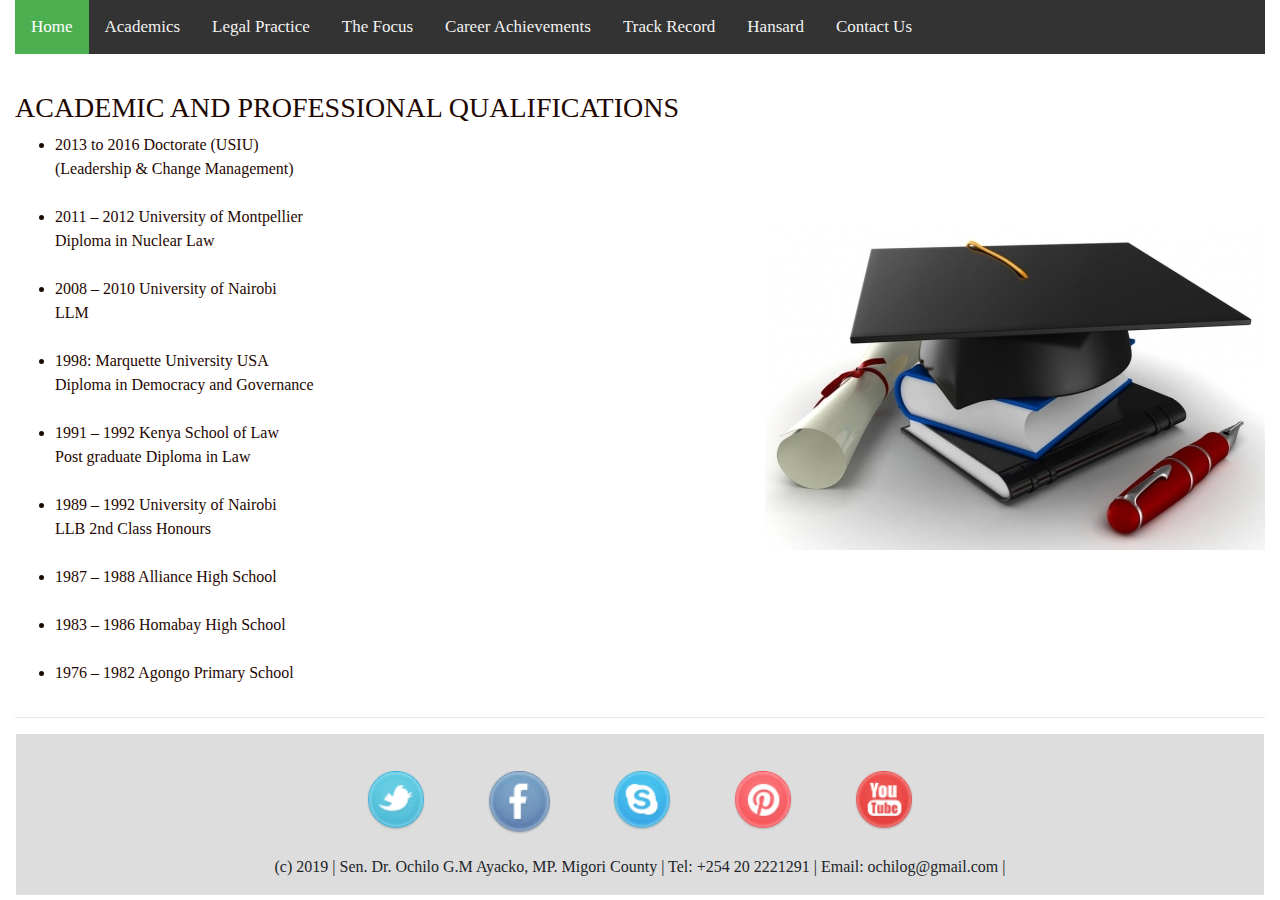
<file: academics.html>
<!DOCTYPE html>
<html lang="en">

<head>
    <meta charset="UTF-8">
    <meta name="viewport" content="width=device-width, initial-scale=1.0">
    <meta http-equiv="X-UA-Compatible" content="ie=edge">
    <link rel="stylesheet" href="css/bootstrap.css">
    <link rel="stylesheet" href="css/styles.css" type="text/css">
    <script src="js/jquery-3.4.1.js"></script>
    <script src="js/scripts.js"></script>
    <title>SEN. (DR.) OCHILO G.M. AYACKO</title>
</head>

<body>
  
  
      
      
  
    <div class="container">

        <div class="topnav">
            <a class="active" href="index.html">Home</a>
            <a href="academics.html">Academics</a>
            <a href="legal-practice.html">Legal Practice</a>
            <a href="focus.html">The Focus</a>
            <a href="career.html">Career Achievements</a>
            <a href="record.html">Track Record</a>
            <a href="hansard.html">Hansard</a>
            <a href="contact.html">Contact Us</a>
          </div>
                                                   
                         
        <div class="row">
            <div class="col-md-12">
                <div class="academic">
                    <h3>ACADEMIC AND PROFESSIONAL QUALIFICATIONS</h3>
                    <ul><li>2013 to 2016			Doctorate (USIU)<br>
                      (Leadership & Change Management)<br></li>
                      <br>
                      
                      <li>2011 – 2012			University of Montpellier<br>
                      Diploma in Nuclear Law<br></li>
                      <br>
                      
                      <li>2008 – 2010			University of Nairobi<br>
                      LLM</li>
                      <br>
                      
                      <li>1998:				Marquette University USA<br>
                              Diploma in Democracy and Governance<br></li>
                              <br>
                      
                      <li>1991 – 1992			Kenya School of Law<br>
                              Post graduate Diploma in Law<br></li>
                              <br>
                      
                      <li>1989 – 1992			University of Nairobi<br>
                              LLB 2nd Class Honours<br></li>
                              <br>
                      
                      <li>1987 – 1988			Alliance High School<br></li>
                      <br>
                              
                      
                      <li>1983 – 1986			Homabay High School<br></li>
                      <br>
                              
                      <li>1976 – 1982			Agongo Primary School<br></li>
                              
                    </ul>
                </div>
            </div>
        </div>
        <hr>        
        <div class="row ft">
                <div class="col-md-12">
                          <div class="footer">
                            <img src="social-icons/twitter.png" alt="">
                            
                            <a href="https://www.facebook.com/OchilloAyacko/"><img src="social-icons/facebook.png" id="facebook"></a>
                            
                            <img src="social-icons/skype.png" alt="">
                            
                            <img src="social-icons/pinterest.png" alt="">
                            
                            <img src="social-icons/you_tube.png" alt="">
                          </div>
                          <p class="copyright">(c) 2019 | Sen. Dr. Ochilo G.M Ayacko, MP. Migori County | Tel: +254 20 2221291 | Email: ochilog@gmail.com |</p>

                </div>
        </div>
    </div>
        
</body>
</html>
</file>
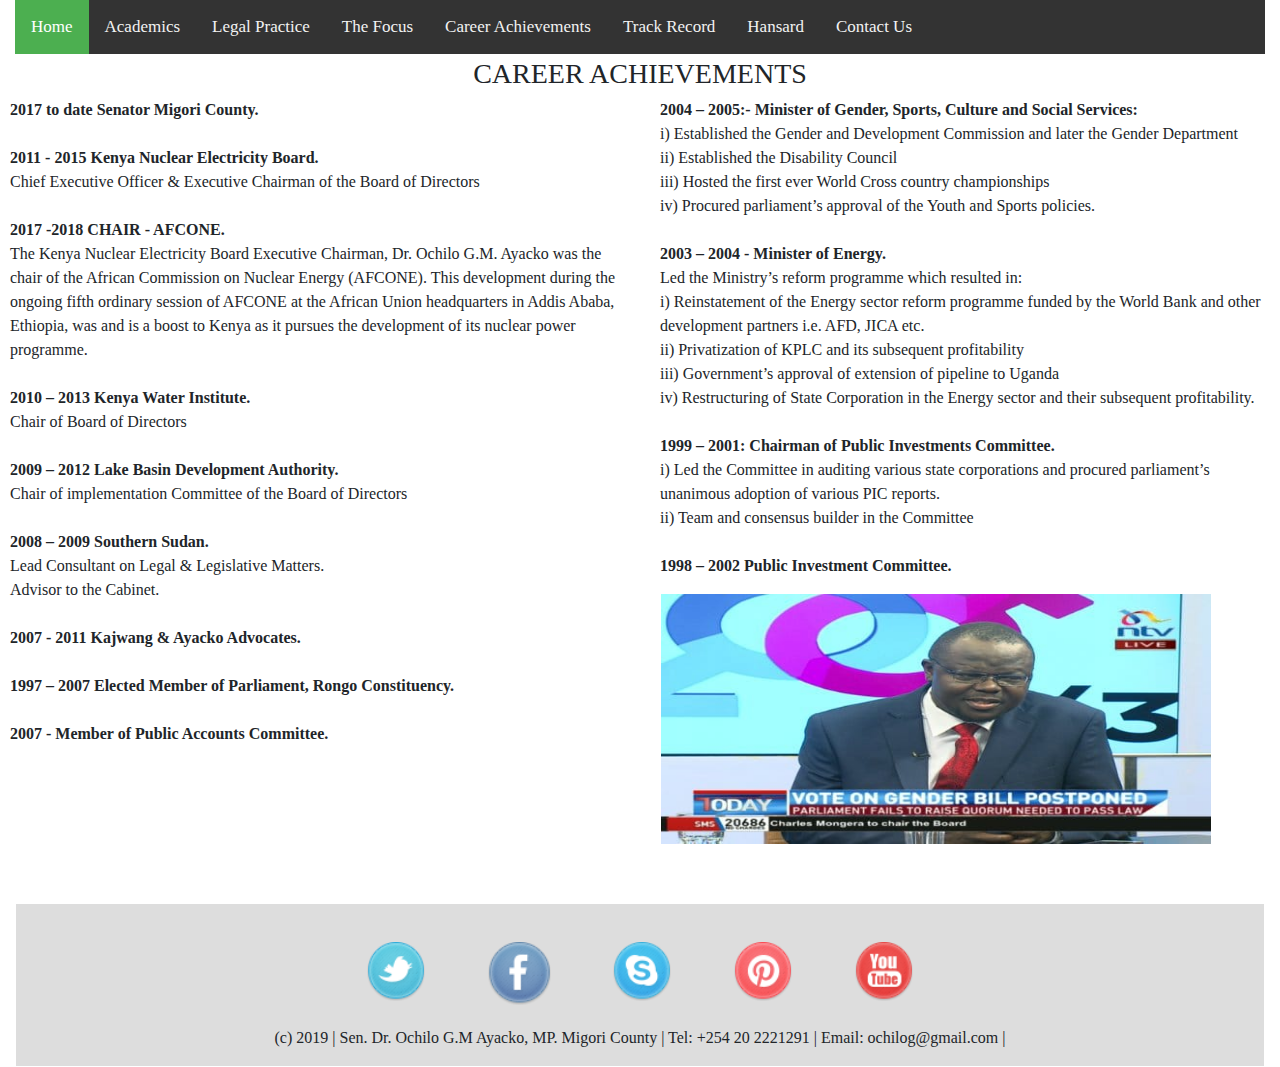
<file: career.html>
<!DOCTYPE html>
<html lang="en">

<head>
    <meta charset="UTF-8">
    <meta name="viewport" content="width=device-width, initial-scale=1.0">
    <meta http-equiv="X-UA-Compatible" content="ie=edge">
    <link rel="stylesheet" href="css/bootstrap.css">
    <link rel="stylesheet" href="css/styles.css" type="text/css">
    <script src="js/jquery-3.4.1.js"></script>
    <script src="js/scripts.js"></script>
    <title>SEN. (DR.) OCHILO G.M. AYACKO</title>
</head>

<body>
  
  
      
      
  
    <div class="container">

        <div class="topnav">
            <a class="active" href="index.html">Home</a>
            <a href="academics.html">Academics</a>
            <a href="legal-practice.html">Legal Practice</a>
            <a href="focus.html">The Focus</a>
            <a href="career.html">Career Achievements</a>
            <a href="record.html">Track Record</a>
            <a href="hansard.html">Hansard</a>
            <a href="contact.html">Contact Us</a>
          </div>
            
                      
                                
            
              
          
     
        


        <h3 id="port">CAREER ACHIEVEMENTS</h3>
        <div class="row">
                              
        
        <div class="career">
            <div class="row">
                <div class="col-md-6">
        <strong>2017 to date Senator Migori County.</strong><br>
        <br>
        
      <strong>2011 - 2015 Kenya Nuclear Electricity Board.</strong><br> 
        Chief Executive Officer & Executive Chairman of the Board of Directors<br>
        <br>
        
      <strong>2017 -2018 CHAIR - AFCONE.</strong><br> 
        The Kenya Nuclear Electricity Board Executive Chairman, Dr. Ochilo G.M. Ayacko was the chair of the African Commission on Nuclear Energy (AFCONE).
        This development during the ongoing fifth ordinary session of AFCONE at the African Union headquarters in Addis Ababa, Ethiopia, was and is a boost to Kenya as it pursues the development of its nuclear power programme.<br>
        <br>

      <strong>2010 – 2013 Kenya Water Institute.</strong><br>
        Chair of Board of Directors<br>
        <br>

      <strong>2009 – 2012 Lake Basin Development Authority.</strong><br> 
        Chair of implementation Committee of the Board of Directors<br>
        <br>

      <strong>2008 – 2009 Southern Sudan.</strong><br> 
        Lead Consultant on Legal & Legislative Matters.<br> 
        Advisor to the Cabinet.<br>
        <br>

      <strong>2007 - 2011 Kajwang & Ayacko Advocates.</strong><br>
        <br>

      <strong>1997 – 2007 Elected Member of Parliament, 
        Rongo Constituency.</strong><br>
        <br>

      <strong>2007 - Member of Public Accounts Committee.</strong><br>
        <br>
        </div>
        <div class="col-md-6">

      <strong>2004 – 2005:- Minister of Gender, Sports, Culture and Social Services:</strong><br>
        
            i) Established the Gender and Development 
        Commission and later the Gender Department<br>
            ii) Established the Disability Council<br>
            iii) Hosted the first ever World Cross country championships<br>
            iv) Procured parliament’s approval of the Youth and Sports policies.<br>
            <br>
        
          <strong>2003 – 2004		-	Minister of Energy.</strong><br>
        
        Led the Ministry’s reform programme which resulted in:<br>
        
            i) Reinstatement of the Energy sector reform programme funded by the World Bank and other development partners i.e. AFD, JICA etc.<br>
        
            ii) Privatization of KPLC and its subsequent profitability<br>
            iii) Government’s approval of extension of pipeline to Uganda<br>
            iv) Restructuring of State Corporation in the Energy sector and their subsequent profitability.<br>
            <br>

          <strong>1999 – 2001:		Chairman of Public Investments Committee.</strong><br>
        
            i) Led the Committee in auditing various state corporations and procured parliament’s unanimous adoption of various PIC reports.<br>
            ii) Team and consensus builder in the Committee<br>
        <br>

      <strong>1998 – 2002		Public Investment Committee.</strong>
        </p>
    <img src="images/bill.jpg" id="bill-img" >
      
    </div>
    </div>
    </div>
    
    
        </div>
      
        <div class="row ft">
                <div class="col-md-12">
                          <div class="footer">
                            <img src="social-icons/twitter.png" alt="">
                            
                            <a href="https://www.facebook.com/OchilloAyacko/"><img src="social-icons/facebook.png" id="facebook"></a>
                            
                            <img src="social-icons/skype.png" alt="">
                            
                            <img src="social-icons/pinterest.png" alt="">
                            
                            <img src="social-icons/you_tube.png" alt="">
                          </div>
                          <p class="copyright">(c) 2019 | Sen. Dr. Ochilo G.M Ayacko, MP. Migori County | Tel: +254 20 2221291 | Email: ochilog@gmail.com |</p>

                </div>
        </div>
    </div>
        
</body>
</html>
</file>
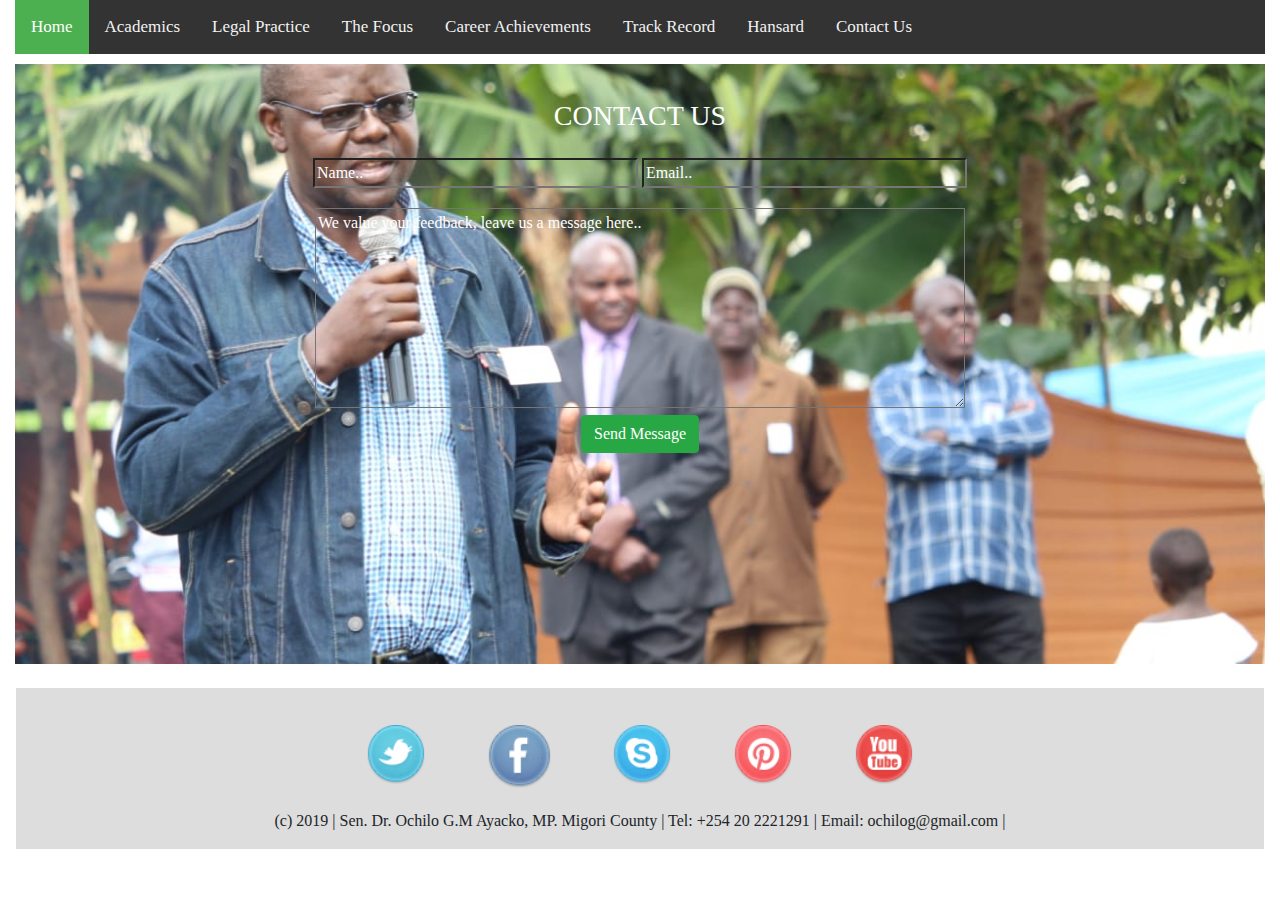
<file: contact.html>
<!DOCTYPE html>
<html lang="en">

<head>
    <meta charset="UTF-8">
    <meta name="viewport" content="width=device-width, initial-scale=1.0">
    <meta http-equiv="X-UA-Compatible" content="ie=edge">
    <link rel="stylesheet" href="css/bootstrap.css">
    <link rel="stylesheet" href="css/styles.css" type="text/css">
    <script src="js/jquery-3.4.1.js"></script>
    <script src="js/scripts.js"></script>
    <title>SEN. (DR.) OCHILO G.M. AYACKO</title>
</head>

<body>
  
  
      
      
  
    <div class="container">

        <div class="topnav">
            <a class="active" href="index.html">Home</a>
            <a href="academics.html">Academics</a>
            <a href="legal-practice.html">Legal Practice</a>
            <a href="focus.html">The Focus</a>
            <a href="career.html">Career Achievements</a>
            <a href="record.html">Track Record</a>
            <a href="hansard.html">Hansard</a>
            <a href="contact.html">Contact Us</a>
          </div>                                   
        <div class="row">
            <div class="col-md-12">
                    <div class="contact">
                            <h3>CONTACT US</h3>
                            <p class="result"></p>
                            <form class="form" action="index.html" method="post">
                              <input type="text" class="name" placeholder="Name.." value="" size="33">
                              <input type="email" class="email" placeholder="Email.." value="" size="33"><br>
                              <textarea class="message" type="textarea" name="" placeholder="We value your feedback, leave us a message here.."></textarea><br>
                              <button type="submit" class="btn btn-success">Send Message</button>
                            </form>
                    </div>
            </div>
        </div>
        <br>
        <div class="row ft">
                <div class="col-md-12">
                          <div class="footer">
                            <img src="social-icons/twitter.png" alt="">
                            
                            <a href="https://www.facebook.com/OchilloAyacko/"><img src="social-icons/facebook.png" id="facebook"></a>
                            
                            <img src="social-icons/skype.png" alt="">
                            
                            <img src="social-icons/pinterest.png" alt="">
                            
                            <img src="social-icons/you_tube.png" alt="">
                          </div>
                          <p class="copyright">(c) 2019 | Sen. Dr. Ochilo G.M Ayacko, MP. Migori County | Tel: +254 20 2221291 | Email: ochilog@gmail.com |</p>

                </div>
        </div>
    </div>
        
</body>
</html>
</file>
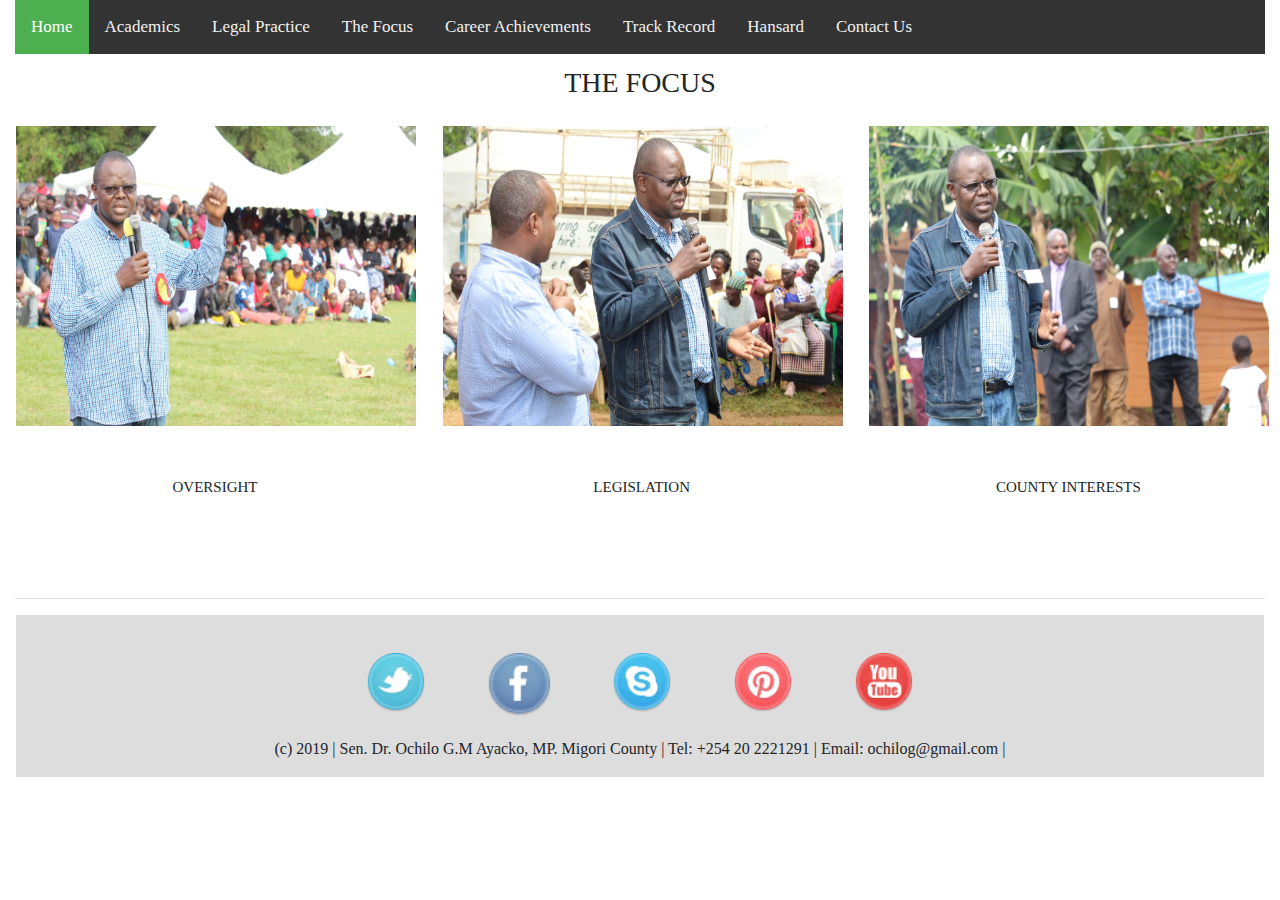
<file: focus.html>
<!DOCTYPE html>
<html lang="en">

<head>
    <meta charset="UTF-8">
    <meta name="viewport" content="width=device-width, initial-scale=1.0">
    <meta http-equiv="X-UA-Compatible" content="ie=edge">
    <link rel="stylesheet" href="css/bootstrap.css">
    <link rel="stylesheet" href="css/styles.css" type="text/css">
    <script src="js/jquery-3.4.1.js"></script>
    <script src="js/scripts.js"></script>
    <title>SEN. (DR.) OCHILO G.M. AYACKO</title>
</head>

<body>
    <div class="container">
        <div class="topnav">
            <a class="active" href="index.html">Home</a>
            <a href="academics.html">Academics</a>
            <a href="legal-practice.html">Legal Practice</a>
            <a href="focus.html">The Focus</a>
            <a href="career.html">Career Achievements</a>
            <a href="record.html">Track Record</a>
            <a href="hansard.html">Hansard</a>
            <a href="contact.html">Contact Us</a>
          </div>                             
        <h3 class="focus">THE FOCUS</h3>
        <div class="row">
        <div class="work" id="hide-show">
          <div class="col-md-4">
          <div class="design-hide">
            <img src="images/oversight.jpg" alt="" class="design">
            <p class="design">OVERSIGHT</p>
          </div>
          <div class="design-show">
            <h5 class="design">OVERSIGHT</h5>
            <p class="design"> Exercising oversight over national revenue allocated to the county government by ensuring there is prudent use and accountability.</p>
          </div>
        </div>
        <div class="col-md-4">
          <div class="development-hide">
            <img src="images/legislation.jpeg" alt="" class="devt">
            <p class="devt">LEGISLATION</p>
          </div>
          <div class="development-show">
            <h5 class="devt">LEGISLATION</h5>
            <p class="devt">Participating in the law-making function of Parliament by considering, debating and approving Bills concerning counties, as provided in Articles 109 to 113 of the constitution.</p>
          </div>
        </div>
        <div class="col-md-4">
          <div class="product-hide">
            <img src="images/county-interests.jpg" alt="" class="prod">
            <p class="prod">COUNTY INTERESTS</p>
          </div>
          <div class="product-show">
            <h5 class="prod">COUNTY INTERESTS</h5>
            <p class="prod">Representing the county and serve to protect the interests of the county governments by determining the allocation of national revenue among counties, as provided in Article 217 of the constitution.</p>
          </div>
        </div>
        </div>
    </div>
    <br>
    <br>
    <br>
        <hr>
        <div class="row ft">
                <div class="col-md-12">
                          <div class="footer">
                            <img src="social-icons/twitter.png" alt="">
                            
                            <a href="https://www.facebook.com/OchilloAyacko/"><img src="social-icons/facebook.png" id="facebook"></a>
                            
                            <img src="social-icons/skype.png" alt="">
                            
                            <img src="social-icons/pinterest.png" alt="">
                            
                            <img src="social-icons/you_tube.png" alt="">
                          </div>
                          <p class="copyright">(c) 2019 | Sen. Dr. Ochilo G.M Ayacko, MP. Migori County | Tel: +254 20 2221291 | Email: ochilog@gmail.com |</p>
                </div>
        </div>
    </div>
    </body>
</html>
</file>
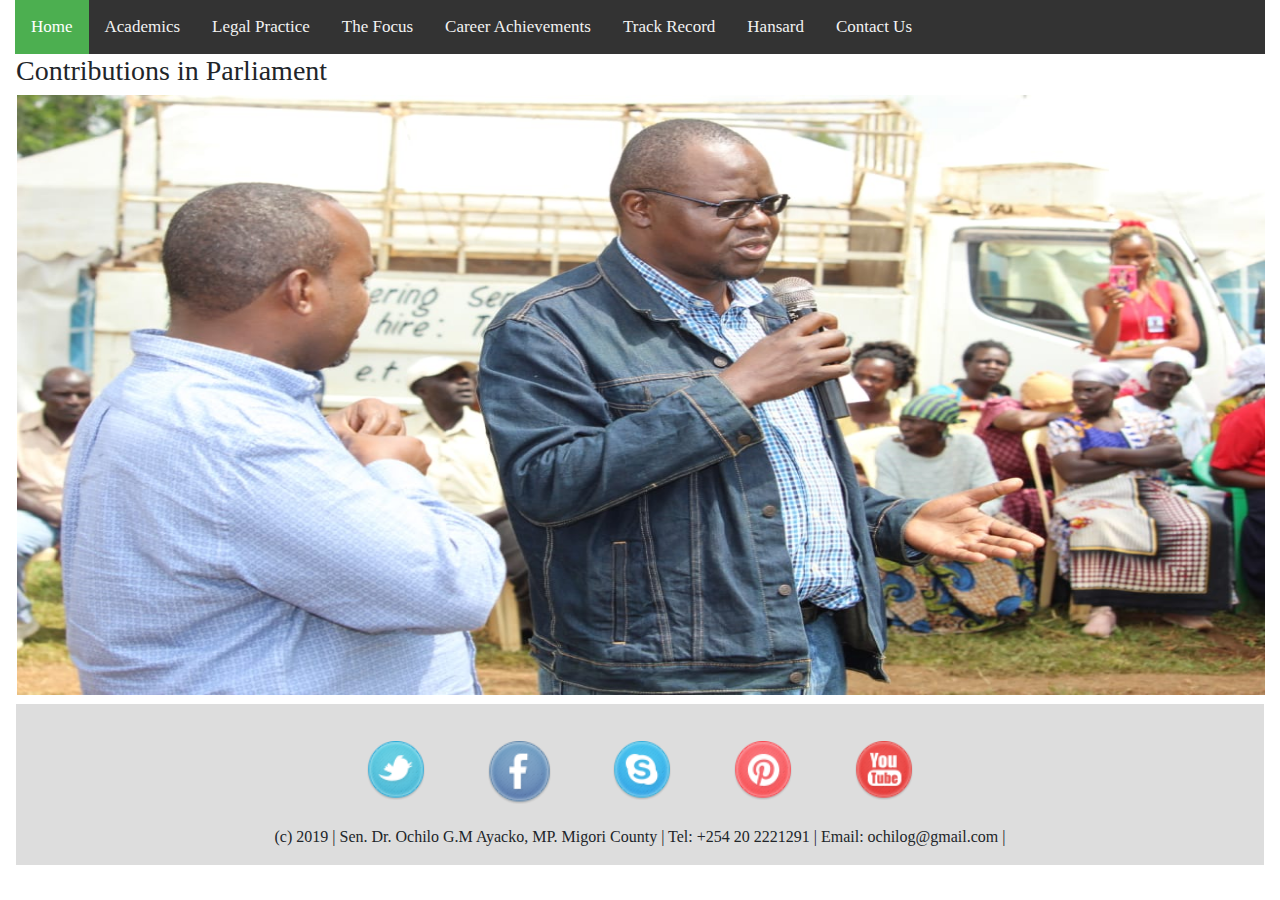
<file: hansard.html>
<!DOCTYPE html>
<html lang="en">

<head>
    <meta charset="UTF-8">
    <meta name="viewport" content="width=device-width, initial-scale=1.0">
    <meta http-equiv="X-UA-Compatible" content="ie=edge">
    <link rel="stylesheet" href="css/bootstrap.css">
    <link rel="stylesheet" href="css/styles.css" type="text/css">
    <script src="js/jquery-3.4.1.js"></script>
    <script src="js/scripts.js"></script>
    <title>SEN. (DR.) OCHILO G.M. AYACKO</title>
</head>

<body>

    <div class="container">

        <div class="topnav">
            <a class="active" href="index.html">Home</a>
            <a href="academics.html">Academics</a>
            <a href="legal-practice.html">Legal Practice</a>
            <a href="focus.html">The Focus</a>
            <a href="career.html">Career Achievements</a>
            <a href="record.html">Track Record</a>
            <a href="hansard.html">Hansard</a>
            <a href="contact.html">Contact Us</a>
          </div>
          <div class="row hans">
                <h3 class="hansard">Contributions in Parliament</h3>
                <img src="images/legislation.jpeg" id="hans"> 
          </div>                                    
        <div class="row ft">
                <div class="col-md-12">
                          <div class="footer">
                            <img src="social-icons/twitter.png" alt="">
                            
                            <a href="https://www.facebook.com/OchilloAyacko/"><img src="social-icons/facebook.png" id="facebook"></a>
                            
                            <img src="social-icons/skype.png" alt="">
                            
                            <img src="social-icons/pinterest.png" alt="">
                            
                            <img src="social-icons/you_tube.png" alt="">
                          </div>
                          <p class="copyright">(c) 2019 | Sen. Dr. Ochilo G.M Ayacko, MP. Migori County | Tel: +254 20 2221291 | Email: ochilog@gmail.com |</p>

                </div>
        </div>
    </div>
        
</body>
</html>
</file>
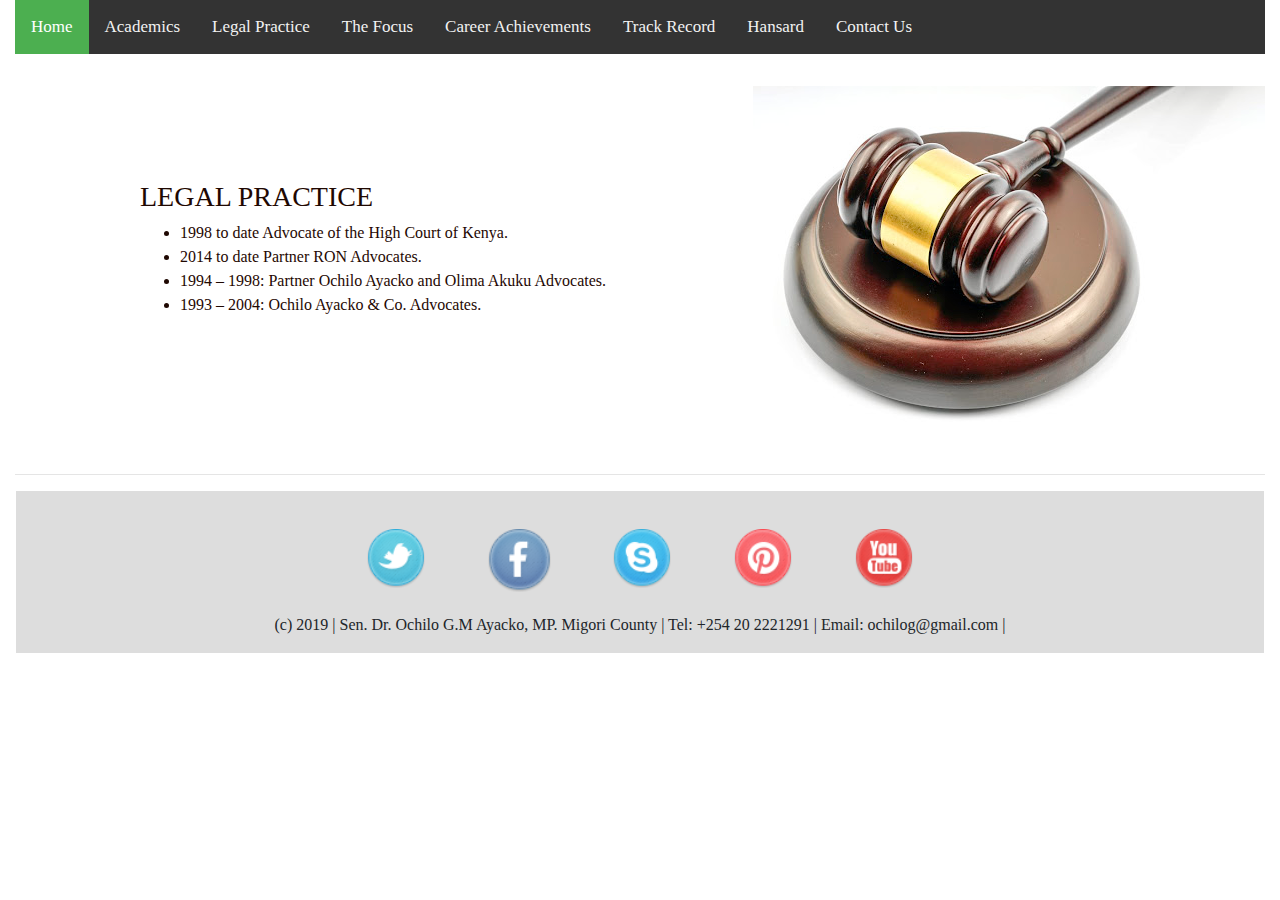
<file: legal-practice.html>
<!DOCTYPE html>
<html lang="en">

<head>
    <meta charset="UTF-8">
    <meta name="viewport" content="width=device-width, initial-scale=1.0">
    <meta http-equiv="X-UA-Compatible" content="ie=edge">
    <link rel="stylesheet" href="css/bootstrap.css">
    <link rel="stylesheet" href="css/styles.css" type="text/css">
    <script src="js/jquery-3.4.1.js"></script>
    <script src="js/scripts.js"></script>
    <title>SEN. (DR.) OCHILO G.M. AYACKO</title>
</head>

<body>
  
  
      
      
  
    <div class="container">

        <div class="topnav">
            <a class="active" href="index.html">Home</a>
            <a href="academics.html">Academics</a>
            <a href="legal-practice.html">Legal Practice</a>
            <a href="focus.html">The Focus</a>
            <a href="career.html">Career Achievements</a>
            <a href="record.html">Track Record</a>
            <a href="hansard.html">Hansard</a>
            <a href="contact.html">Contact Us</a>
          </div>
                             
                              
                         
          
         <div class="row">
            <div class="col-md-12">
                <div class="legal-practice">
                    <h3>LEGAL PRACTICE</h3>
                    <ul>
                      <li>1998 to date				Advocate of the High Court of Kenya.</li> 

                      <li>2014 to date				Partner RON Advocates.</li>
                      
                      <li>1994 – 1998:				Partner Ochilo Ayacko and Olima Akuku Advocates.</li>
                      
                      <li>1993 – 2004:				Ochilo Ayacko & Co. Advocates.</li>
                    </ul>
                </div>
            </div>
        </div>

        


        
        
        <hr>
        <div class="row ft">
                <div class="col-md-12">
                          <div class="footer">
                            <img src="social-icons/twitter.png" alt="">
                            
                            <a href="https://www.facebook.com/OchilloAyacko/"><img src="social-icons/facebook.png" id="facebook"></a>
                            
                            <img src="social-icons/skype.png" alt="">
                            
                            <img src="social-icons/pinterest.png" alt="">
                            
                            <img src="social-icons/you_tube.png" alt="">
                          </div>
                          <p class="copyright">(c) 2019 | Sen. Dr. Ochilo G.M Ayacko, MP. Migori County | Tel: +254 20 2221291 | Email: ochilog@gmail.com |</p>

                </div>
        </div>
    </div>
        
</body>
</html>
</file>
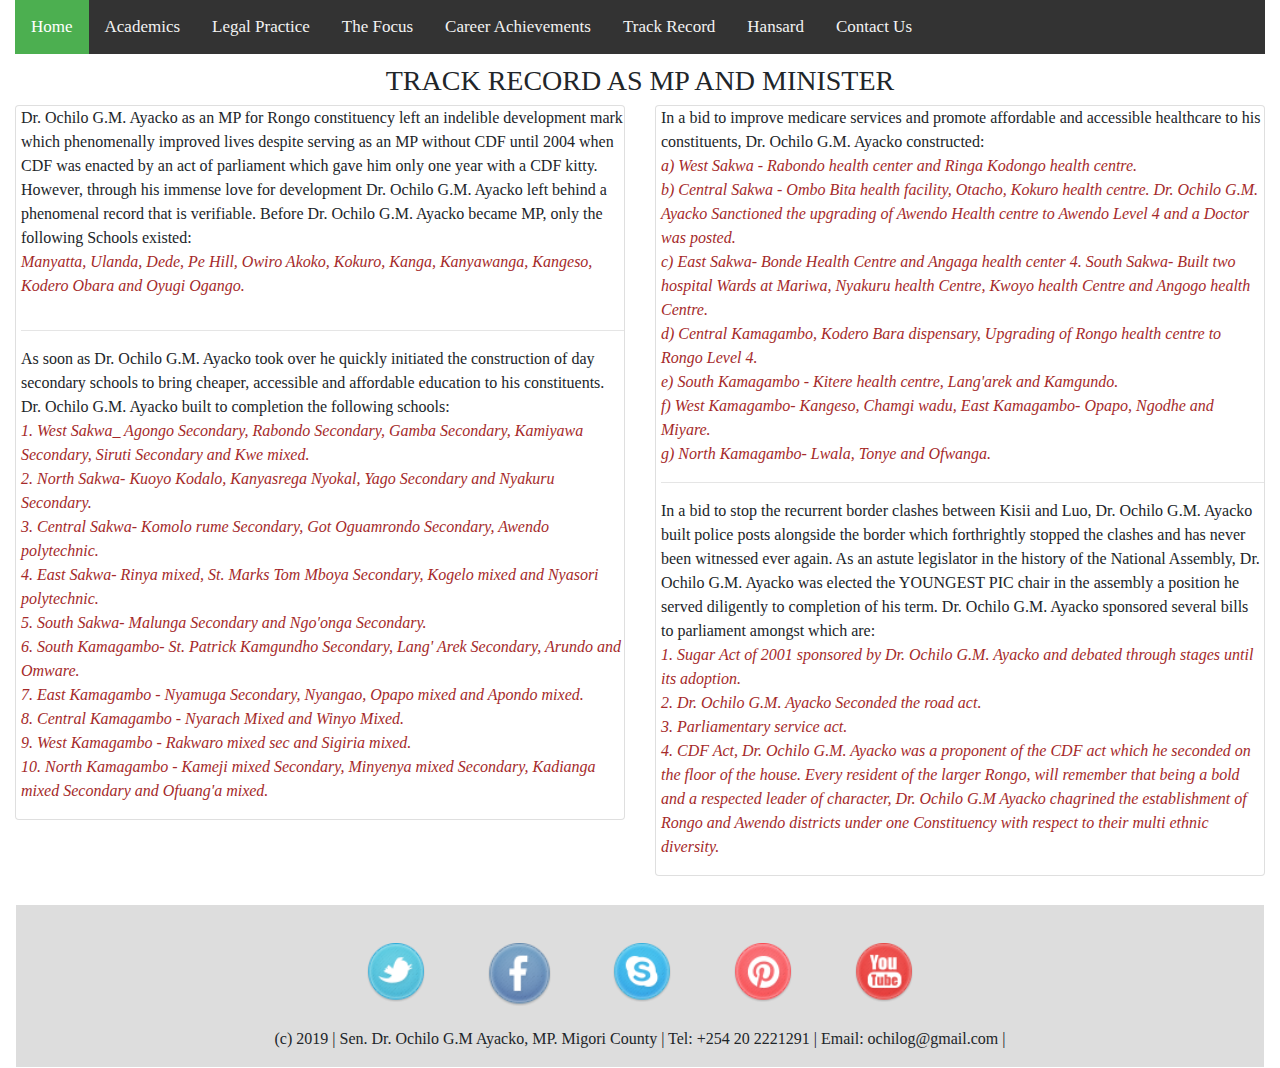
<file: record.html>
<!DOCTYPE html>
<html lang="en">

<head>
    <meta charset="UTF-8">
    <meta name="viewport" content="width=device-width, initial-scale=1.0">
    <meta http-equiv="X-UA-Compatible" content="ie=edge">
    <link rel="stylesheet" href="css/bootstrap.css">
    <link rel="stylesheet" href="css/styles.css" type="text/css">
    <script src="js/jquery-3.4.1.js"></script>
    <script src="js/scripts.js"></script>
    <title>SEN. (DR.) OCHILO G.M. AYACKO</title>
</head>

<body>
  
  
      
      
  
    <div class="container">

        <div class="topnav">
            <a class="active" href="index.html">Home</a>
            <a href="academics.html">Academics</a>
            <a href="legal-practice.html">Legal Practice</a>
            <a href="focus.html">The Focus</a>
            <a href="career.html">Career Achievements</a>
            <a href="record.html">Track Record</a>
            <a href="hansard.html">Hansard</a>
            <a href="contact.html">Contact Us</a>
          </div>
            
                      
                                
            
              
          
        


    <h3 class="political">TRACK RECORD AS MP AND MINISTER</h3>
    <div class="row">
      <div class="col-md-6">
          
          <div class="card">
        <p>
            Dr. Ochilo G.M. Ayacko as an MP for Rongo constituency left an indelible development mark which phenomenally improved lives 
            despite serving as an MP without CDF until 2004 when CDF was enacted by an act of parliament which gave him only one year with a CDF kitty. 
            However, through his immense love for development Dr. Ochilo G.M. Ayacko left behind a phenomenal record that is verifiable. 
            Before Dr. Ochilo G.M. Ayacko became MP, only the following Schools existed:
            <br> 
            <span>Manyatta, Ulanda, Dede, Pe Hill, Owiro Akoko, Kokuro, Kanga, Kanyawanga, Kangeso,
               Kodero Obara and Oyugi Ogango.</span>
               <hr>
               

            As soon as Dr. Ochilo G.M. Ayacko took over he quickly initiated the construction of 
            day secondary schools to bring cheaper, accessible and affordable education to his constituents. 
            Dr. Ochilo G.M. Ayacko built to completion the following schools:
            <br><span>
            1.	West Sakwa_ Agongo Secondary, Rabondo Secondary, Gamba Secondary, Kamiyawa Secondary, Siruti Secondary and Kwe mixed.<br> 
            2. 	North Sakwa- Kuoyo Kodalo, Kanyasrega Nyokal, Yago Secondary and Nyakuru Secondary.<br> 
            3.	Central Sakwa- Komolo rume Secondary, Got Oguamrondo Secondary, Awendo polytechnic.<br> 
            4.	East Sakwa- Rinya mixed, St. Marks Tom Mboya Secondary, Kogelo mixed and Nyasori polytechnic.<br> 
            5. 	South Sakwa- Malunga Secondary and Ngo'onga Secondary.<br> 
            6. 	South Kamagambo- St. Patrick Kamgundho Secondary, Lang' Arek Secondary, Arundo and Omware.<br> 
            7.	East Kamagambo - Nyamuga Secondary, Nyangao, Opapo mixed and Apondo mixed.<br> 
            8.	Central Kamagambo - Nyarach Mixed and Winyo Mixed.<br> 
            9.	West Kamagambo - Rakwaro mixed sec and Sigiria mixed.<br> 
            10.	North Kamagambo - Kameji mixed Secondary, Minyenya mixed Secondary, Kadianga mixed Secondary and Ofuang'a mixed.</span></p>
        
          </div>
      </div>
      <div class="col-md-6">
          <div class="card">
            
            In a bid to improve medicare services and promote affordable and accessible healthcare to his constituents, Dr. Ochilo G.M. Ayacko constructed:<br><span>

            a)	West Sakwa - Rabondo health center and Ringa Kodongo health centre.<br> 
            b)	Central Sakwa - Ombo Bita health facility, Otacho, Kokuro health centre. Dr. Ochilo G.M. Ayacko Sanctioned the upgrading of Awendo Health centre to Awendo Level 4 and a Doctor was posted.<br>
            c)	East Sakwa- Bonde Health Centre and Angaga health center 4. South Sakwa- Built two hospital Wards at Mariwa, Nyakuru health Centre, Kwoyo health Centre and Angogo health Centre.<br> 	
            d)	Central Kamagambo, Kodero Bara dispensary, Upgrading of Rongo health centre to Rongo Level 4.<br> 
            e)	 South Kamagambo - Kitere health centre, Lang'arek and Kamgundo.<br> 
            f)	West Kamagambo- Kangeso, Chamgi wadu, East Kamagambo- Opapo, Ngodhe and Miyare.<br>
            g)	North Kamagambo- Lwala, Tonye and Ofwanga.</span>
            <hr> 

            In a bid to stop the recurrent border clashes between Kisii and Luo, Dr. Ochilo G.M. Ayacko built police posts alongside the border which forthrightly stopped the clashes and has never been witnessed ever again. 
            As an astute legislator in the history of the National Assembly, Dr. Ochilo G.M. Ayacko was elected the YOUNGEST PIC chair in the assembly a position he served diligently to completion of his term. 
            Dr. Ochilo G.M. Ayacko sponsored several bills to parliament amongst which are:
            <br><span>
            1. 	Sugar Act of 2001 sponsored by Dr. Ochilo G.M. Ayacko and debated through stages until its adoption.<br> 
            2. 	Dr. Ochilo G.M. Ayacko Seconded the road act.<br> 
            3. 	Parliamentary service act.<br>
            4.  CDF Act, Dr. Ochilo G.M. Ayacko was a proponent of the CDF act which he seconded on the floor of the house. Every resident of the larger Rongo, will remember that being a bold and a respected leader of character, Dr. Ochilo G.M Ayacko chagrined the establishment of Rongo and Awendo districts under one Constituency with respect to their multi ethnic diversity.</span></p>
        </div>
      </div>
    </div>
     
        
       <br>
        <div class="row ft">
                <div class="col-md-12">
                          <div class="footer">
                            <img src="social-icons/twitter.png" alt="">
                            
                            <a href="https://www.facebook.com/OchilloAyacko/"><img src="social-icons/facebook.png" id="facebook"></a>
                            
                            <img src="social-icons/skype.png" alt="">
                            
                            <img src="social-icons/pinterest.png" alt="">
                            
                            <img src="social-icons/you_tube.png" alt="">
                          </div>
                          <p class="copyright">(c) 2019 | Sen. Dr. Ochilo G.M Ayacko, MP. Migori County | Tel: +254 20 2221291 | Email: ochilog@gmail.com |</p>

                </div>
        </div>
    </div>
        
</body>
</html>
</file>
<file: css/styles.css>
/****** FILE IMPORTS *******/
/***************************/

@import url('bootstrap.css');
@import url('fonts.css');



/********** LANDING ROW **********/
/*************************************/

/* Navigation  */

body {
  margin: 0;
  font-family: Arial, Helvetica, sans-serif;
}

.topnav {
  overflow: hidden;
  background-color: #333;
}

.topnav a {
  float: left;
  color: #f2f2f2;
  text-align: center;
  padding: 14px 16px;
  text-decoration: none;
  font-size: 17px;
}

.topnav a:hover {
  background-color: #ddd;
  color: black;
}

.topnav a.active {
  background-color: #4CAF50;
  color: white;
}
/* navigation */

body{
  font-family: Cambria, Cochin, Georgia, Times, 'Times New Roman', serif;
}
.container{
    min-width: 100%;
}
.landing{
    text-align: center;
    background-image: url('../images/clear.JPG');
    background-repeat: no-repeat;
    background-size: contain;
    height: 500px;
    background-position: right;
    text-align: center;
    width: 100%;
    color:rgb(31, 8, 2);
    background-color:whitesmoke;
  }
  .first{
    text-align: center;
    font-family: Cambria, Cochin, Georgia, Times, 'Times New Roman', serif;
    font-size: 34px;
    margin-top: 20px;
    padding-top: 100px;
  }
  .second{
    text-align: center;
    font-family: Cambria, Cochin, Georgia, Times, 'Times New Roman', serif;
  }
  
  #mouse{
    margin-top: 3%;
    animation: wyci 5s linear infinite;
}
#logo{
    margin-top: 5%;
}
@keyframes wyci {
  0%{
    transform:rotate(360deg);
  }
}

/********** ACADEMICS SECTION **********/
/*************************************/
.academic{
    text-align: left;
    margin-top: 3%;
    margin-bottom: 1%;
    background-image: url('../images/academics2.jpg');
    background-position: right;
    background-repeat: no-repeat;
    font-family: Cambria, Cochin, Georgia, Times, 'Times New Roman', serif;
    background-color: white;
    background-position: right;
    color: rgb(31, 8, 2);
    
}

/********** LEGAL PRACTICE SECTION **********/
/*************************************/
.legal-practice{
    text-align: left;
    background-image: url('../images/legal.jpg');
    padding: 10%;
    color: rgb(31, 8, 2);
    background-repeat: no-repeat;
    background-position: right;
    font-family: Cambria, Cochin, Georgia, Times, 'Times New Roman', serif;
    margin-top: 1px;
}
/********** FOCUS SECTION **********/
/*************************************/
.work{
    text-align: center;
    margin-bottom: 3px;
    display: flex;
    justify-content: space-around;
    flex-wrap: wrap;
}
.img-fluid{
display: flex;
margin-right: -15px;
margin-left: -15px;
}
.design{
    align-items: center;
    height: 300px;
    width: 400px;
    font-size: 15px;
}
.devt{
    align-items: center;
    height: 300px;
    width: 400px;
    font-size: 15px;
}
.prod{
    align-items: center;
    height: 300px;
    width: 400px;
    font-size: 15px;
}
#port{
    text-align: center;
    margin-top: 3px;
}
.career{
  text-align: left;
  padding-bottom: 10px;
  margin-left: 10px;

}
.im-style{
    border: 5px solid white;
    margin-block-end: 10px;
 }
.focus{
  text-align: center;
  margin-top: 1%;
  margin-bottom: 10px;
}


/********** ACHIEVEMENTS SECTION **********/
/*************************************/
.card{
margin-bottom: 5px;
padding-left: 5px;
}
.political{
  margin-top: 10px;
  text-align: center;
}
span{
  color: brown;
  font-style: italic;
}
#facebook{
  height: 65px;
  width: 65px;
}

.work div{
  padding-top: 1%;
  font-size: 78%;
  cursor: pointer;
  margin-bottom: -17%;
}
.work div:hover{
  cursor: pointer;
}

.design-show{
  display:none;
  width: 20%;
}
.development-show{
  display: none;
  width: 20%;
}
.product-show{
  display: none;
  width: 20%;
}

 /********** CONTACT US SECTION **********/
/*************************************/
.contact{
     background-image: url('../images/county-interests.jpg');
     padding:10%;
     text-align: center;
     background-repeat: no-repeat;
     background-size: cover;
     height:600px;
     background-position: center;
     width: 100%;
     color:white;
     margin-top: 10px;
 }
 .contact h3{
     padding-top: 1%;
     margin-top: -10%;
 }
 .form{
    padding-top: 1%;
    position: relative;
    transform: translate(-20);
    margin-top: 1%;
  }
  .form input{
    background: transparent;
    color: white;
  }
  .message{
    width: 650px;
    max-width: 100%;
    height: 200px;
    margin-top: 2%;
    background: transparent;
    color: white;
  }
  ::placeholder{
    color:white;
  }
  .hans, img{
    
    width:1250px;
    height: 600px;
    margin-left: 1px;
    margin-right: 1px;
    margin-bottom: 50px;
  }
  #bill-img{
    width:550px;
    height: 250px;
  }
 
    
/********** FOOTER SECTION **********/
/*************************************/

.footer{
        display: flex;
        justify-content: space-around;
        flex-wrap: wrap;
        padding-left: 25%;
        padding-right: 25%;
        margin-top: 3%;        
}
.ft{
  background-color: #ddd;
  margin-bottom: 1px;
  margin-left: 1px;
  margin-right: 1px;
}
.footer img{
        width: 10%;
        height: 10%;
        padding: 1px;
        margin-bottom: 20px;
        transition: width 3s, height 3s, transform 3s;
}
.footer-end{
    text-align: center;
}
.footer img:hover{
  cursor:pointer;
  transform: rotate(360deg);
}

  .form{
    display:-moz-inline-box;
    overflow-x: hidden;
    margin-block-end: 0%;
    position: relative;
  }
  
  #mouse, #logo {
    padding-top: 0%;
  }
  .work{
    display: column;
    
    
  }
  
.copyright{
  text-align: center;
}
/* ACHIEVEMENTS */

@media only screen and (max-width:800px) {
  /* For tablets: */
  .container{
    width: 80%;
    padding: 0;
  }
  .container {
    width: 100%;
  }
}
@media only screen and (max-width:500px) {
  /* For mobile phones: */
  .container {
    width: 100%;
    box-sizing: border-box;
  }
}
</file>
